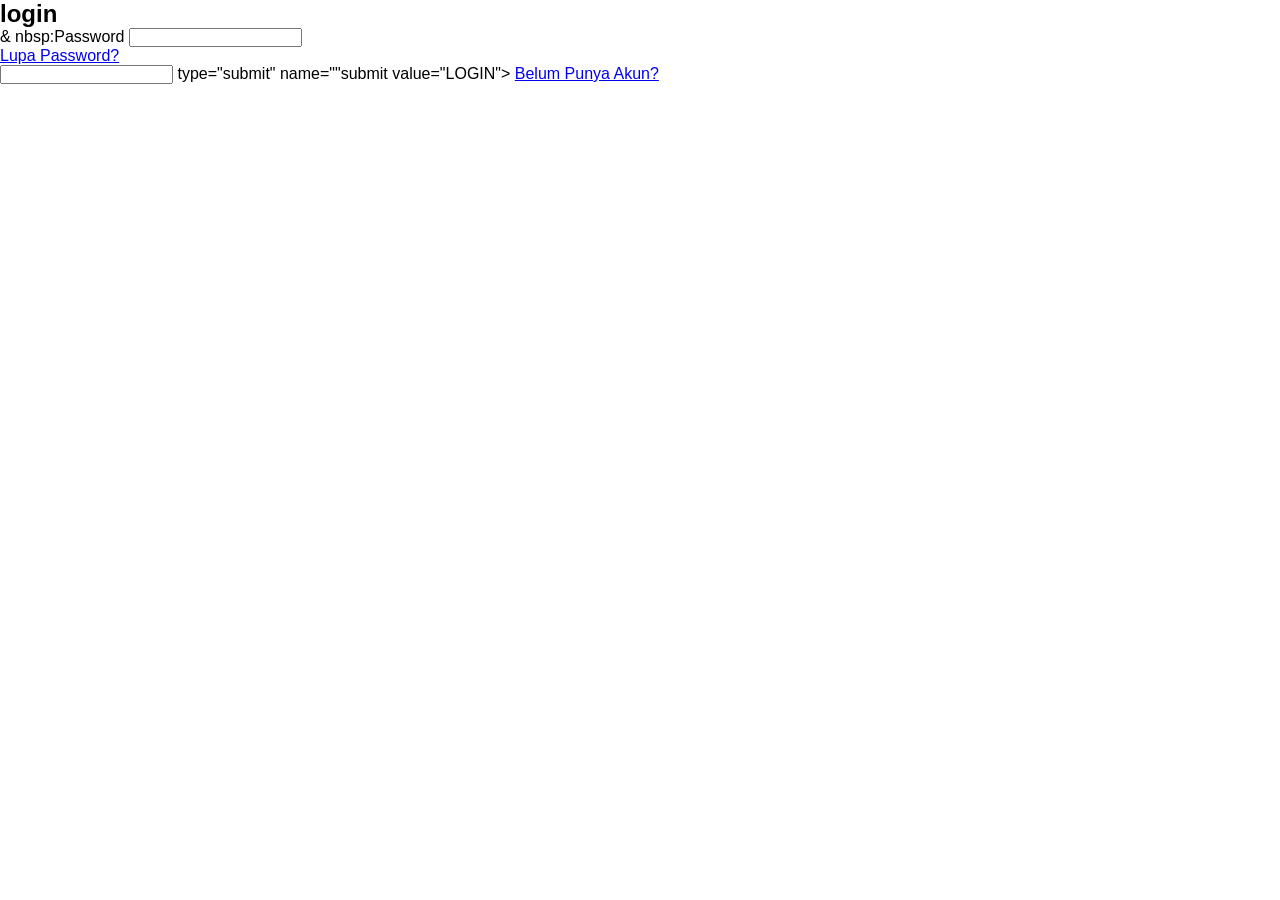
<file: index.html>
<!DOCTYPE html>
<html>
  <head>
    <meta charset="UTF-8">
    <meta http-equiv="X-UA-Compatible" content="IE-Edge">
    <meta name="viewport" content="width=device-width", initial-scale="1.0">
    <link rel="stylesheet" href="index.css"  />
          <title>LOGIN ARZ VPN</title>
 </head>
 <body>
  <div id="card">
    <div id="card-content">
      <div id="card-title">
        <h2>login</h2>
        <div class="underline-title">
          
       </div>
     </div>
     <form method="post" class="form">
       <label for="user-email" class="form-content" type="Email" name="Email" autocomplete="on" required/>
       <div class="form-border"></div>
       
       <label for="user-password" style="padding-tap: 22px">& nbsp:Password
       </label>
       <input id="user-password" class="form-content" type="Password" name="Password" required/>
       <div class="form-border"></div>
       <a href="#">
         <legend id="forgot-pass">Lupa Password?</legend>
       </a>
       <input id="submit-btn"> type="submit" name=""submit value="LOGIN">
       <a href="#" id="signup">Belum Punya Akun?</a>
       
      </form>
       
   </div>
    
  </div>
   
</body>
</file>
<file: index.css>
*,
html,
body {
  margin: 0;
  padding: 0;
  font-family: "Roboto", sans-serif;
}

.fContainer {
  display: flex;
  justify-content: center;
  align-items: center;
  width: 100%;
  height: 100%;
  bacground-color: blue;
}

.wrapper {
  display: flex;
  font-size: 20px;
  justify-content: space-between;
  align-items: center;
  padding: 15px;
  width: 800px;
  height: 800px;
  background-color: green;
}

.brand {
  display: flex;
  flex-direction: row;
  font-size: 20px;
  padding: 15px;
  Text-transform: capitalize;
}

.firstname {
  color: crimson;
  font-weight: 700;
}

.lastname {
  color: blue;
  font-weight: 700;
  padding-left: 4px;
}
  
.navigation {
   display: flex;
   justify-content: center;
   align-items: center;
}

.navigation>li {
  list-style-type: none;
  padding: 15px;
}

.navigation>li>a {
  color: green;
  font-size: 20px;
  text-decoration: none;
  Text-transform: capitalize;
}
</file>
